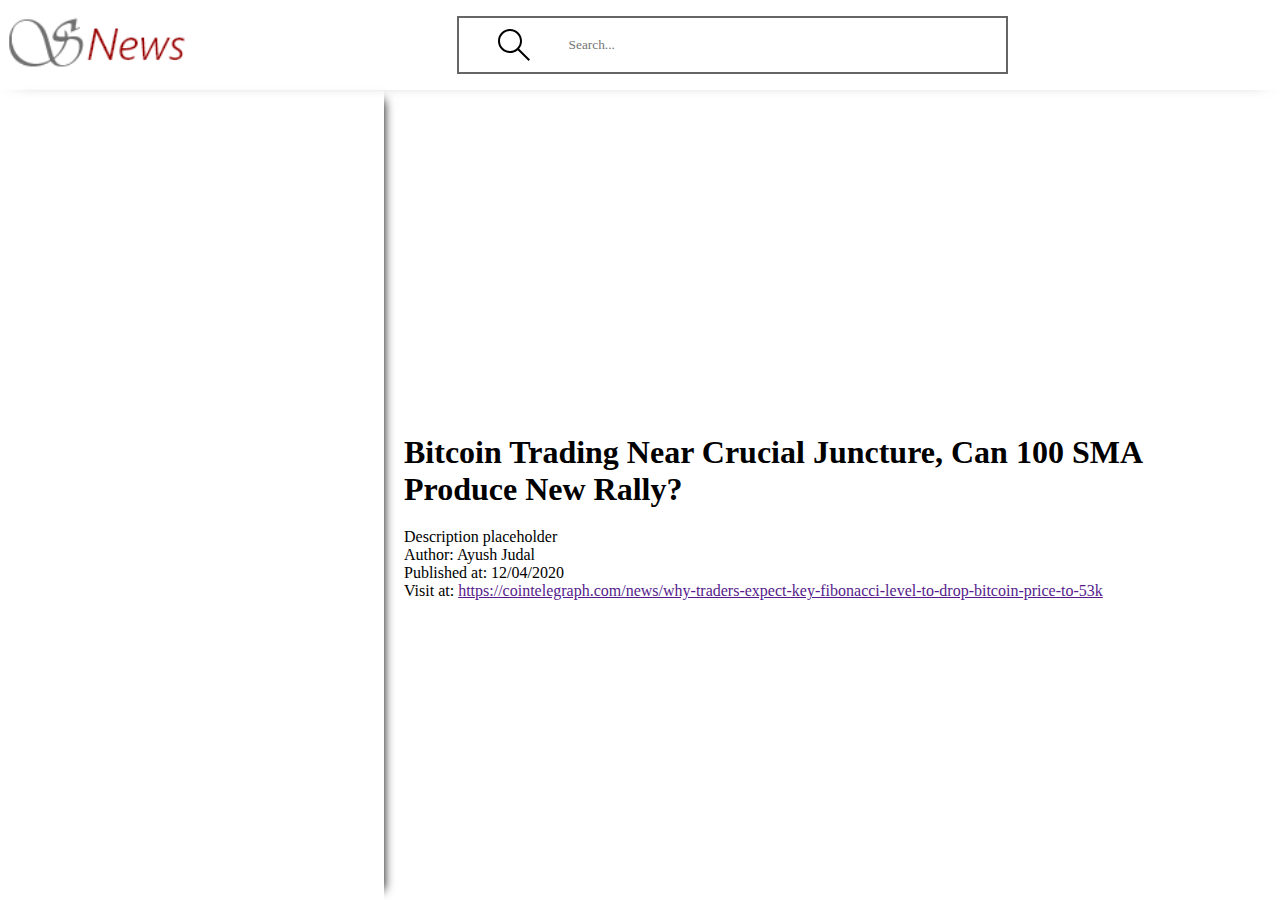
<file: index.html>
<!DOCTYPE html>
<html lang="en">
<head>
    <meta charset="UTF-8">
    <meta name="viewport" content="width=device-width, initial-scale=1.0">
    <link rel="stylesheet" href="main.css">
    <title>SNews</title>
</head>
<body>
    <nav>
        <div><img src="exported/news_Logo.png" alt=""></div>
        <div>
            <div class="search">
                <div class="search_icon">
                    <img src="resources/search.svg" alt="">                    
                </div> 
                <input type="text" placeholder="Search..." name="search">           
            </div>
        </div>
    </nav>
    <div class="sidenav">
        <!-- <div class="news">
            <h1><a href="#">Bitcoin Trading Near Crucial Juncture, Can 100 SMA Produce New Rally?<span>Newsbtc.com</span></a></h1>
            <p>Bitcoin is down more than 5% from the $7,470 swing high against the US Dollar. BTC is now trading near a crucial support at $6,700 and the 100 SMA (H4). Bitcoin started a fresh decline from the $7,470 monthly high and traded below $7,000. There is a crucial s…</p>
            <p>Author: Ayush Judal</p>
            <p>Published at: 12/04/2020</p>
        </div> -->
    </div>
    <div class="content">
        <div class="news_image"></div>
        <h1>Bitcoin Trading Near Crucial Juncture, Can 100 SMA Produce New Rally?</h1>
        <p>Description placeholder</p>
        <p>Author: Ayush Judal</p>
        <p>Published at: 12/04/2020</p>
        <p>Visit at: <a href="">https://cointelegraph.com/news/why-traders-expect-key-fibonacci-level-to-drop-bitcoin-price-to-53k</a></p>

    </div>
    <script src="main.js"></script>
</body>
</html>
</file>
<file: main.css>
* {
  font-family: 'Times New Roman', Times, serif;
  margin: 0;
  padding: 0;
}

nav {
  height: 10vh;
  width: 100%;
  -webkit-box-shadow: 0px 0px 20px -15px black;
          box-shadow: 0px 0px 20px -15px black;
  display: -webkit-box;
  display: -ms-flexbox;
  display: flex;
  -webkit-box-orient: horizontal;
  -webkit-box-direction: normal;
      -ms-flex-direction: row;
          flex-direction: row;
  -webkit-box-pack: center;
      -ms-flex-pack: center;
          justify-content: center;
  -webkit-box-align: center;
      -ms-flex-align: center;
          align-items: center;
  margin-bottom: 20px;
}

nav div {
  display: -webkit-box;
  display: -ms-flexbox;
  display: flex;
  -webkit-box-pack: center;
      -ms-flex-pack: center;
          justify-content: center;
  -webkit-box-align: center;
      -ms-flex-align: center;
          align-items: center;
}

nav div:nth-child(1) {
  display: -webkit-box;
  display: -ms-flexbox;
  display: flex;
  -webkit-box-pack: center;
      -ms-flex-pack: center;
          justify-content: center;
  -webkit-box-align: center;
      -ms-flex-align: center;
          align-items: center;
  height: 100%;
}

nav div:nth-child(1) img {
  height: 90%;
}

nav div:nth-child(2) {
  -webkit-box-flex: 1;
      -ms-flex: 1;
          flex: 1;
  height: 100%;
  -webkit-box-shadow: none;
          box-shadow: none;
}

nav div:nth-child(2) .search {
  height: 60%;
  width: 50%;
  border: 2px solid #666666;
  display: -webkit-box;
  display: -ms-flexbox;
  display: flex;
  -webkit-box-pack: start;
      -ms-flex-pack: start;
          justify-content: flex-start;
  -webkit-box-align: center;
      -ms-flex-align: center;
          align-items: center;
}

nav div:nth-child(2) .search .search_icon {
  height: 100%;
  width: 20%;
}

nav div:nth-child(2) .search .search_icon img {
  height: 60%;
}

nav div:nth-child(2) .search input {
  border: none;
  background-color: none;
}

nav div:nth-child(2) .search input:focus {
  outline: none;
}

.news {
  margin-left: 30px;
  margin-right: 30px;
  color: #666666;
}

.news ul {
  padding-left: 20px;
}

.news ul li {
  padding-left: 10px;
}

.news h1 {
  padding-bottom: 20px;
}

.news h1 a {
  text-decoration: none;
  color: #980000;
}

.news h1 a span {
  font-size: 1rem;
  border: 2px solid #980000;
  padding: 0.2rem 0.5rem;
  margin-left: 10px;
  border-radius: 15px;
}

.news h1 a span:hover {
  color: white;
  background-color: #980000;
}

.news p:nth-child(2) {
  text-align: justify;
  padding-bottom: 10px;
}

.news p:nth-child(3) {
  font-size: 0.7rem;
}

.news p:nth-child(5) {
  cursor: pointer;
  padding-top: 10px;
  font-size: 1.2rem;
}

.news::after {
  display: block;
  content: " ";
  width: 100%;
  height: 3px;
  margin-top: 10px;
  margin-bottom: 20px;
  background-color: #980000;
}

.pc {
  display: none;
  color: #666666;
  padding: 0.5rem;
  border: 1px solid #980000;
  margin: 3px;
}

.pc:hover {
  background-color: #980000;
  color: white;
}

.mobile {
  display: inline-block;
  margin: 10px;
}

.mobile a {
  text-decoration: none;
  color: #666666;
  padding: 0.5rem;
  border: 1px solid #980000;
}

@media only screen and (orientation: landscape) and (min-width: 800px) {
  .pc {
    display: inline-block;
  }
  .sidenav {
    position: absolute;
    left: 0;
    bottom: 0;
    height: 90vh;
    width: 30%;
    -webkit-box-shadow: 10px 0px 10px -10px black;
            box-shadow: 10px 0px 10px -10px black;
    overflow: scroll;
  }
  .sidenav .mobile {
    display: none;
  }
  .content {
    -webkit-box-sizing: border-box;
            box-sizing: border-box;
    position: absolute;
    bottom: 0;
    left: 30%;
    height: 90vh;
    width: 70%;
  }
  .content .news_image {
    width: 100%;
    height: 40%;
    background-size: cover;
  }
  .content h1:nth-child(2) {
    padding: 20px;
  }
  .content p:nth-child(3) {
    padding-left: 20px;
  }
  .content p:nth-child(4) {
    padding-left: 20px;
  }
  .content p:nth-child(5) {
    padding-left: 20px;
  }
  .content p:nth-child(6) {
    padding-left: 20px;
  }
}
/*# sourceMappingURL=main.css.map */
</file>
